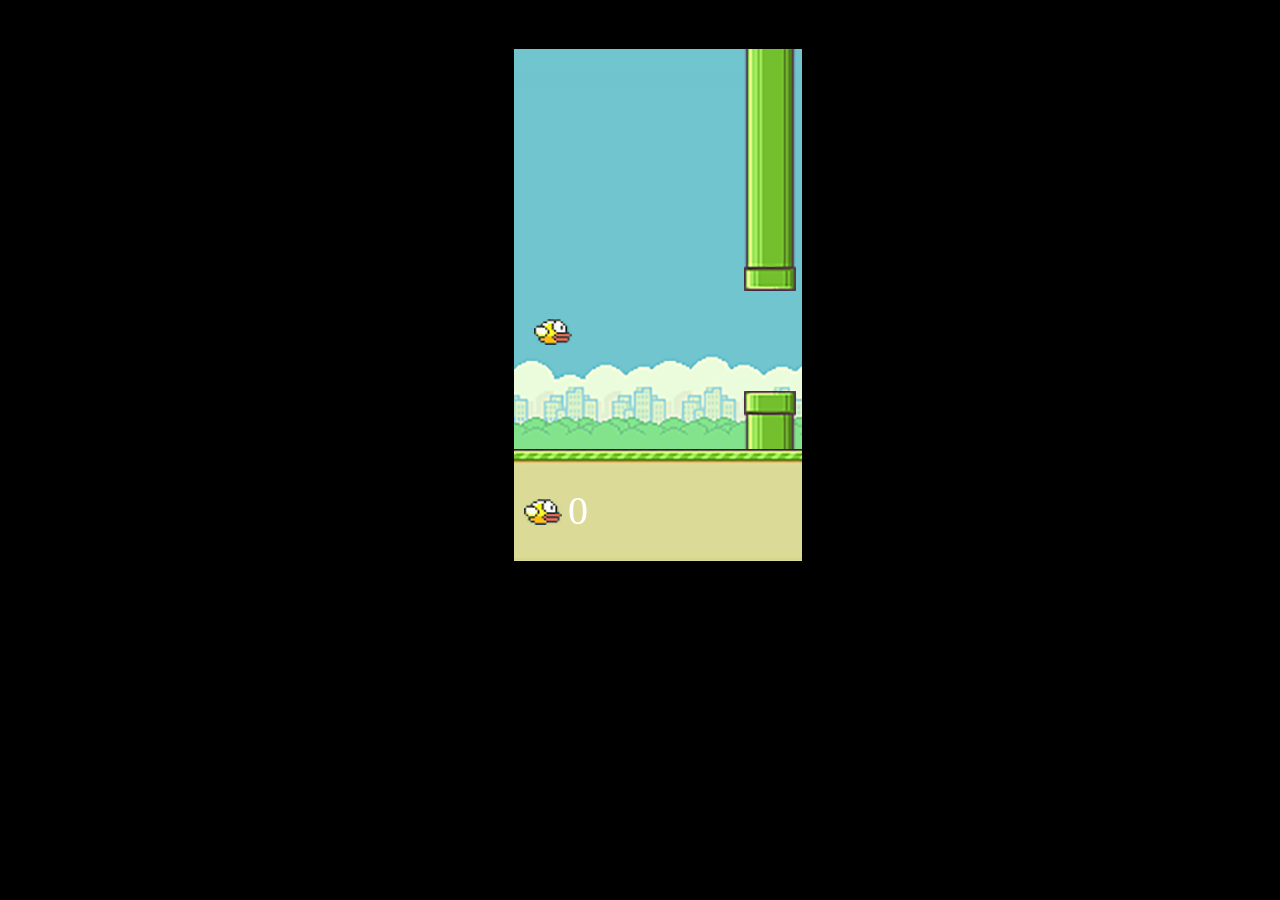
<file: flappyBird/index.html>
<htmL>
    <head>
        <title>flappy bird</title>
        
    </head>
    <body style="background-color:black">
        <h3 style="visibility:hidden;text-align:center;cursor: pointer;color: azure" id='reload'>Click here to Play again</h3>
        <canvas id='myCanvas' width='288' height='512' style="margin-left:40%"></canvas>
        <script src='main.js'></script>
    </body>
</htmL>
</file>
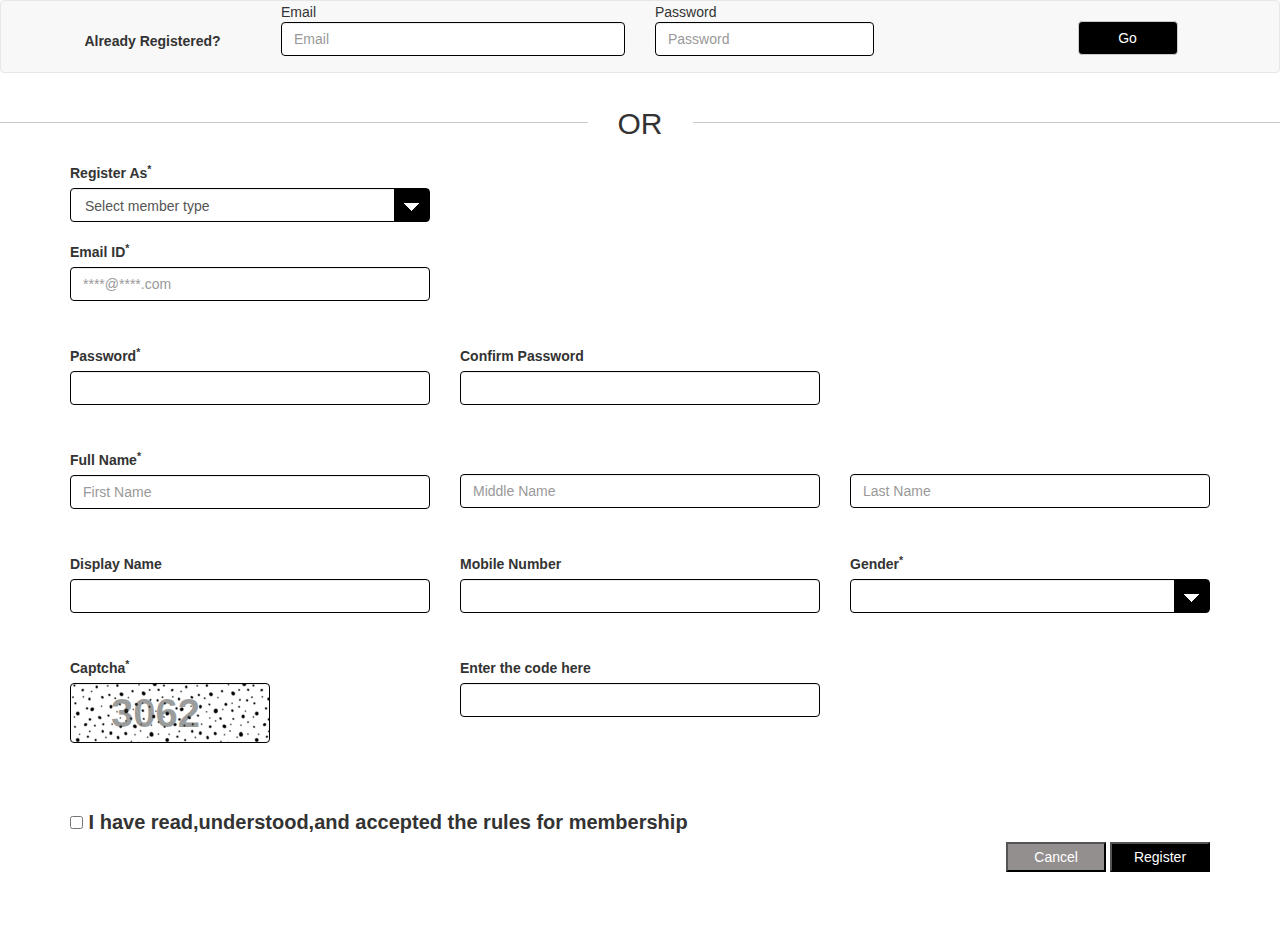
<file: registration/index.html>
<!DOCTYPE html>
<html lang="en">
<head>
  <title>Login</title>
  <meta charset="utf-8">
  <meta name="viewport" content="width=device-width, initial-scale=1">
  <link rel="stylesheet" href="https://maxcdn.bootstrapcdn.com/bootstrap/3.3.7/css/bootstrap.min.css">
  <script src="https://ajax.googleapis.com/ajax/libs/jquery/3.3.1/jquery.min.js"></script>
  <script src="https://maxcdn.bootstrapcdn.com/bootstrap/3.3.7/js/bootstrap.min.js"></script>
  <link rel="stylesheet" href="main.css">
</head>
<body>
        <nav class="navbar navbar-default" style="padding-bottom:0">
                <div class="container">
                  
                <div class="row">
                <div class="navHead col-md-2" style="padding-top:30px;margin-bottom:0" role="alert">
                <b>Already Registered?</b>
              </div>
              <div class="alert r col-md-8" style="padding-top:0;padding-bottom:0;margin-bottom:0" role="alert">
              <form>
                <div class="form-row">
                  <div class="form-group col-md-6">
                    <label for="inputEmail4" style="margin-bottom:0;font-weight: 200">Email</label>
                    <input type="email" class="form-control" id="inputEmail" placeholder="Email">
                  </div>
                  <div class="form-group col-md-4">
                    <label for="inputPassword4" style="margin-bottom:0;font-weight: 200">Password</label>
                    <input type="password" class="form-control" id="inputPassword" placeholder="Password">
                  </div>
                 
                </div>
                </form>
              </div>
              <div class="navButton col-md-2" style="padding-top:20px;margin-bottom:0" role="alert">
                 
                    <button type="submit" class="btn btn-default ">Go</button>
                  
              </div>
                </div>
                </div>
              </nav>
              <div class="jumbotron">
                                          <div style="width: 100%; margin-bottom:40px;height: 20px; border-bottom: 1px solid rgb(206, 201, 201); text-align: center">
                    <span style="font-size: 30px; background-color:white; padding: 0 30px;">
                      OR<!--Padding is optional-->
                    </span>
                  </div>
                  <div class="container">
                  <form action="">
                      <div class="row">
                      <div class="col-md-4">
                            <label for="register" id="registerAs">Register As<sup>*</sup></label>
                            <select id="register" class="form-control">
                                    
                                <option disabled selected>Select member type</option>
                              <option >Choose...</option>
                              <option>...</option>
                            </select>
                        </div>
                        </div>
                        <div class="row" style="margin-top:20px; ">
                                <div class="col-md-4">

                                <label for="email" id="labelEmail">Email ID<sup>*</sup></label>
                                    <input type="text" name="email" class="form-control" placeholder="****@****.com">

                               </div>  
                               </div> 
                               <p class="error" id="errorEmail"><small> Enter a valid maid id(example:****@***.com)</small></p>

                               <div class="row">
                                    <div class="col-md-4">
    
                                    <label for="password" id="labelPassword">Password<sup>*</sup></label>
                                        <input type="password" name="password" class="form-control">
                                   </div>  
                                   <div class="col-md-4">
    
                                        <label for="confirmPassword" id="labelConfirmPassword">Confirm Password</label>
                                            <input type="password" name="confirmPassword" class="form-control">
                                       </div> 
                                   </div>  
                                   <p class="error" id="errorPassword"><small> Password should be mininmum of 8 characters</small></p>

                                   <div class="row">
                                        <div class="col-md-4">
        
                                        <label for="firstName" id="labelName">Full Name<sup>*</sup></label>
                                            <input type="text" name="firstName" class="form-control" placeholder="First Name">
                                       </div>  
                                       <div class="col-md-4">
                                            <label> </label>
                                                <input type="text"  name="middleName" class="form-control" placeholder="Middle Name" style="margin-top: 4px;">
                                           </div> 
                                           <div class="col-md-4">
                                                <label> </label>
                                                <input type="text"  name="lastName" class="form-control" placeholder="Last Name" style="margin-top: 4px;">
                                           </div> 
                                       </div> 
                                       <p class="error" id="errorName"><small> Enter valid name</small></p>

                                       <div class="row">
                                            <div class="col-md-4">
            
                                            <label for="displayName">Display Name</label>
                                                <input type="text" name="displayName" class="form-control" >
                                           </div>  
                                           <div class="col-md-4">
                                                <label for="mobileNumber" id='labelMobile'>Mobile Number</label>
                                                    <input type="text"  class="form-control" name="mobileNumber">
                                                    <p class="error" id="errorMobile"><small> Enter valid No.</small></p>

                                               </div> 
                                               <div class="col-md-4">
                                                    <label for="gender" id="labelGender">Gender<sup>*</sup></label>
                                                    <select id="gender" class="form-control">
                                                            
                                                        <option disabled selected></option>
                                                      <option value='male'>Male</option>
                                                      <option value='female'>Female</option>
                                                    </select>
                                                    <p class="error" id="errorGender"><small> Please select a gender</small></p>
                                                </div> 
                                           </div> 
                                           <div class="row">
                                                <div class="col-md-4">
                
                                                <label for="captcha" id="labelCaptcha">Captcha<sup>*</sup></label>
                                                    <input type="text" name="captcha" id="captcha"class="form-control" style="height:60px;width: 200px;" disabled>
                                                    <p class="error" id="errorCaptcha"><small> Enter valid Captcha</small></p>

                                               </div>  
                                               <div class="col-md-4">
                                                    <label for="code">Enter the code here</label>
                                                    <input type="text"  class="form-control" name="code">
                                               </div>
                                               </div> 
                                               <div style="font-size:20px;margin-top:20px;">
                                                    <input type="checkbox" style="outline: 4px solid white;margin-bottom:10px ;" id="checkbox"style="height: 16px">
                                                    <label ><b>   I have read,understood,and accepted the rules for membership</b></label>
                                                  </div> 
                                                  <div class="text-right">
                                                        <button type="submit" style="background-color: rgb(148, 143, 143);color: white;    width:100px;height: 30px;
                                                        ">Cancel</button>
                                                        <button type="submit" id='submit'style="background-color: black;color: white;    width:100px;height: 30px;
                                                        ">Register</button>
                                                  </div> 
                                                 
                        </form>
                    </div>
                        </div>
                        
                
                  
                        <script src="main.js"></script>

</body>
</html>
</file>
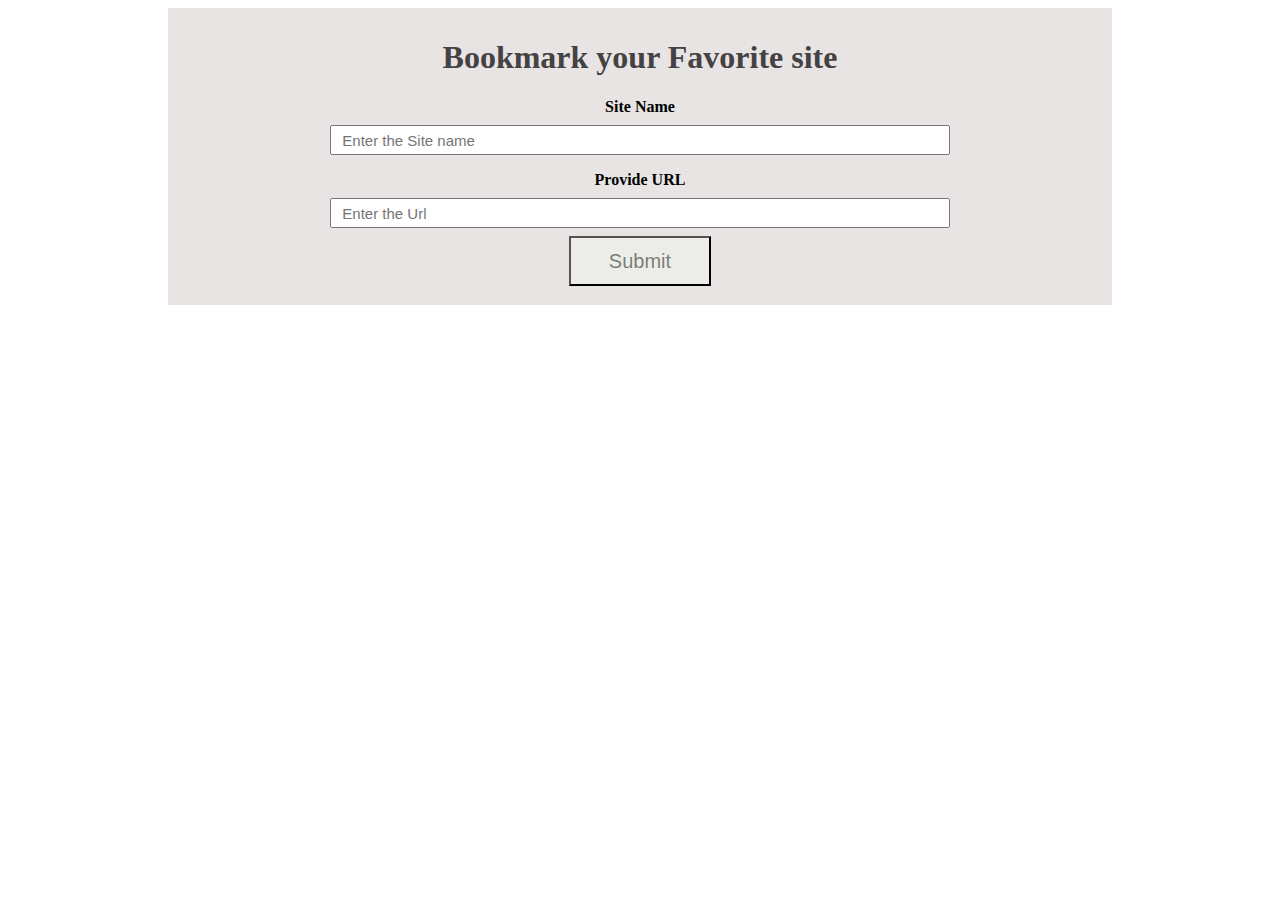
<file: Bookmark/main.html>
<html>
    <head>
        <meta charset="UTF-8">
        <title>
            Bookmark
        </title>
        <meta name="viewport" content="width=device-width, initial-scale=1.0">
        <link rel="stylesheet" type="text/css" href="main.css">

    </head>
    <body>
        <div id="mainDiv">
            <h1>Bookmark your Favorite site</h1>
            <p>Site Name</p>
            <input class='input' type='text' placeholder="Enter the Site name">
            <p>Provide URL</p>
            <input type="url" class='input' placeholder="Enter the Url">
            <button type="button" id='submit'>Submit</button>
        </div>
        <ul>
        </ul>
        <script src='main.js'></script>

    </body>
</html>
</file>
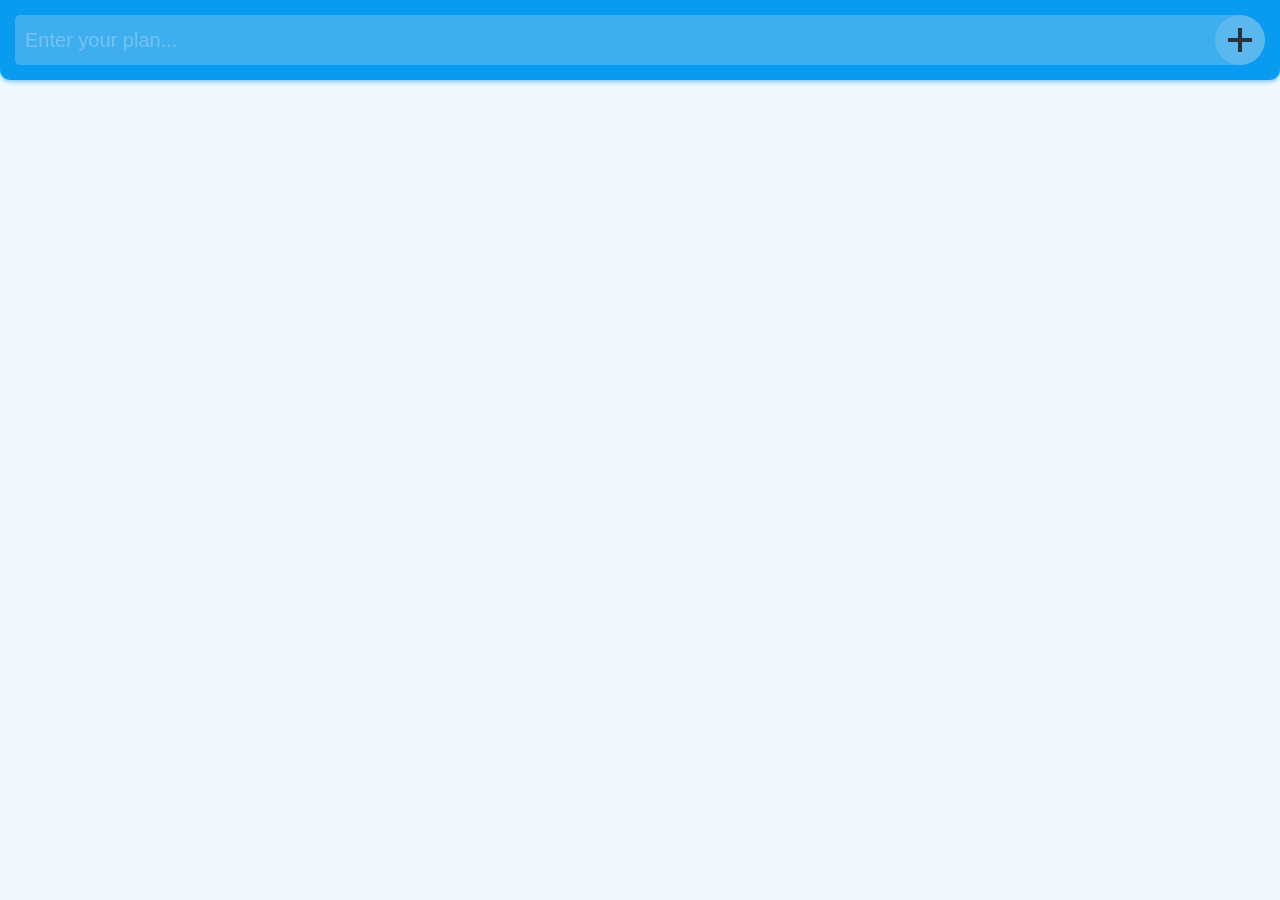
<file: todo/todoH.html>
<html>
    <head>
        <meta charset="UTF-8">
        <title>
            Todo app
        </title>
        <link rel="stylesheet" type="text/css" href="todoS.css">

    </head>
    <body>
        <header>
            <input type="text" placeholder="Enter your plan..." id='newTodo'>
            <button id='add'><svg xmlns="http://www.w3.org/2000/svg" width="24" height="24" viewBox="0 0 24 24"><path d="M24 10h-10v-10h-4v10h-10v4h10v10h4v-10h10z"/></svg></button>
        </header>
        <div class='container' id='todo'>
            <ul>
                
            </ul>
        </div>
        <div class='container' id='completed'>
                <ul>
                    
                    
                </ul>
            </div>
            <script src='todoJ.js'></script>
    </body>
</html>
</file>
<file: registration/main.css>
.navButton,.navHead{
    text-align: center;
}
.btn{
    width:100px;
    background-color: black;
    color:white;
}
.jumbotron{
    background-color: white;
    padding-top: 10px;
}
#register,#gender{

    /* styling */
    background-color: white;
    border: thin solid black;
    border-radius: 4px;
    display: inline-block;
    font: inherit;
    line-height: 1.5em;
    padding: 0.5em 3.5em 0.5em 1em;
  
    /* reset */
  
    margin: 0;      
    -webkit-box-sizing: border-box;
    -moz-box-sizing: border-box;
    box-sizing: border-box;
    -webkit-appearance: none;
    -moz-appearance: none;
  }
  
#register,#gender{
    background-image:
    linear-gradient(45deg,transparent 50%, white 50%), 
    linear-gradient(135deg, white 50%,transparent 50%),
    linear-gradient(to right, black, black); 
    background-position: 
    calc(100% - 17px) calc(1em),
    calc(100% - 9px) calc(1em),
    100% 0px;
  background-size:
    8px 8px,
    8px 8px,
    2.5em 2.5em;
    
      
    background-repeat: no-repeat;
  }
  .form-control{
      border: 1px solid black;
  }
 .error{
     color: red;
     visibility: hidden;
 }
 #captcha{
     background-image: url('CaptchaImage.png');
     color: rgba(56, 58, 58,0.5);
     font-size: 40px;
     padding-left: 40px;
     font-weight: bolder;
 }
</file>
<file: Bookmark/main.css>
#mainDiv{
    width:70%;
    background-color: rgba(209, 202, 202, 0.5);
    outline:none;
    padding: 10px 30px 10px 30px;
    border:none;
    margin:0 auto;
    position: relative;
}
h1{
    text-align: center;
    color: rgb(68, 66, 66)
}
#mainDiv p{
    text-align: center;
    color: black;
    font-weight: bold;
    margin-bottom: 1%;
}
.input{
    width:70%;
    height:30px;
    margin:0 15%;
    padding: 0;
    font-size: 20px;
    text-indent: 10px;
    padding-right: 10px;
    color: rgb(107, 104, 104);
    outline:none;
}
.input::placeholder{
    font-size: 15px;
}
#submit{
    width:16%;
    height: 50px;
    background-color: rgba(239, 245, 238, 0.5);
    font-size: 20px;
    color:rgba(0, 5, 3, 0.5);
    outline: 0;
    cursor: pointer;
    margin:1% 42%;
    box-shadow: none;
}
ul{
    list-style: none;
    width:77%;
    outline:none;
    border:none;
    margin:5% auto;
    padding: 0;
    
}
li {
    width: 100%;
    background-color: rgba(209, 202, 202, 0.5); 
    margin-bottom: 4%;
    height:50px;
    font-size: 30px;
    text-indent: 10px;
    position: relative;
}
li div{
    border:none;
    position: absolute;
    font-size: 30px;
    text-indent: 10px;
    top:7px;
    text-transform: capitalize;

}
.buttons{
    float: right;
    width:50px;
    height:30px ;
    border:none;
    margin-top: 2px;
    border-radius: 5px;
    cursor: pointer;
    outline: 0;
}
li button:last-of-type{
    margin-left: 10px;
    background-color: aliceblue;
}
li button:first-of-type{
    margin-left: 10px;
    background-color: rgba(241, 56, 10,0.5);
    color: aliceblue;
}
@media only screen and (max-width: 600px)
{
    .buttons{
        width:50px;
    }
}
</file>
<file: todo/todoS.css>
@charset "UTF-8";
body{
    background-color: aliceblue;
    padding: 80px 0 0 0;
}
header{
    width:100%;
    height: 80px;
    position:fixed;
    background-color:rgb(8, 155, 240);
    z-index: 5;
    top:0;
    left: 0;
    box-shadow: 0 2px 4px rgba(8, 155, 240,0.5);
    border-bottom-left-radius: 10px;
    border-bottom-right-radius: 10px;
    padding: 15px;
    box-sizing: border-box;

}
header input{
    width: 100%;
    height:50px;
    float: left;
    color: rgb(187, 221, 241);
    font-size: 20px;
    background-color: rgba(117, 194, 238,0.5);
    border: none;
    box-shadow: none;
    outline: none;
    appearance: none;
    border-radius: 5px;
    border-top-right-radius: 25px;
    border-bottom-right-radius: 25px;
    text-indent: 10px;
    padding:0 70px 0 0;
    
}

header input::placeholder{
color: rgba(117, 194, 238,1);
font-size: 20px;
text-indent: 10px;

}
header button{
    width:50px;
    height:50px;
    border-radius: 25px;
    float:right;
    position: absolute;
    top:15px;
    right:15px;
    z-index: 2;
    background-color: rgba(117, 194, 238,0.5);
    border:none;
    box-shadow: none;
    appearance: none;
    cursor: pointer;

}
header button svg{
    fill: rgb(38, 53, 61);
}
div.container{
    float: left;
    padding: 15px;
    width:100%;
    position: relative;
}
div.container ul{
    list-style: none;
    float: left;
    width:100%;
    
}
div.container ul li{
    background-color: #ffffff;
    height: 50px;
    float:left;
    width:90%;
    font-size:20px;
    text-indent: 10px;
    color:  rgba(117, 194, 238,1);
    font-weight: 500;
    border-radius: 5px;
    box-shadow:0 4px 8px rgba(8, 155, 240,0.2);
    position: relative;
    margin: 0 0 10px 0;
    padding: 15px 15px 0 15px;
    outline: none;
}
div.container ul li:last-child{
    margin: 0;
}
div.container ul li .buttons{
    position: absolute;
    right:0;
    top:0;
    height:50px;
    width:100px;
    outline: none;
}
div.container ul li .buttons button{
    border:0px;
    height:50px;
    width:50px;
    float:left;
    outline:none;
    position: relative;
    background-color: #ffffff;
    border-radius: 5px;

}
div.container ul li .buttons button:last-of-type:before{
    content:'';
    position:absolute;
    width:1px;
    height:40px;
    left:0;
    top:10px;
    background-color: #8a8686
}
div.container ul li .buttons button svg{
    fill: rgb(15, 159, 236);
    position: absolute;
    bottom:10%;
    left:30%;
    cursor:pointer;
    transition:fill 1s ease;
}
div.container:not(#completed) ul li .buttons button:first-of-type svg:hover{
    fill: rgb(241, 70, 70);

}
div.container:not(#completed) ul li .buttons button:last-of-type svg:hover{
    fill: rgb(12, 245, 43);

}
div.container#completed ul li .buttons button:last-of-type svg{
    fill: rgb(12, 245, 43);

}
div.container#completed ul li .buttons button:first-of-type svg{
    opacity: 0.1;
    }
    div.container#completed ul li .buttons button svg{
        cursor:not-allowed;
    }
    div.container#completed ul:not(:empty):before{
        width:150px;
        height:1px;
        background: #8a8686;
    }
    div.container#completed ul li:first-of-type:before{
        content:'';
        width:100%;
        height:1px;
        background-color: black;
        opacity: 0.1;
        position:absolute;
        top:-20%;
        left:0%
    }
</file>
